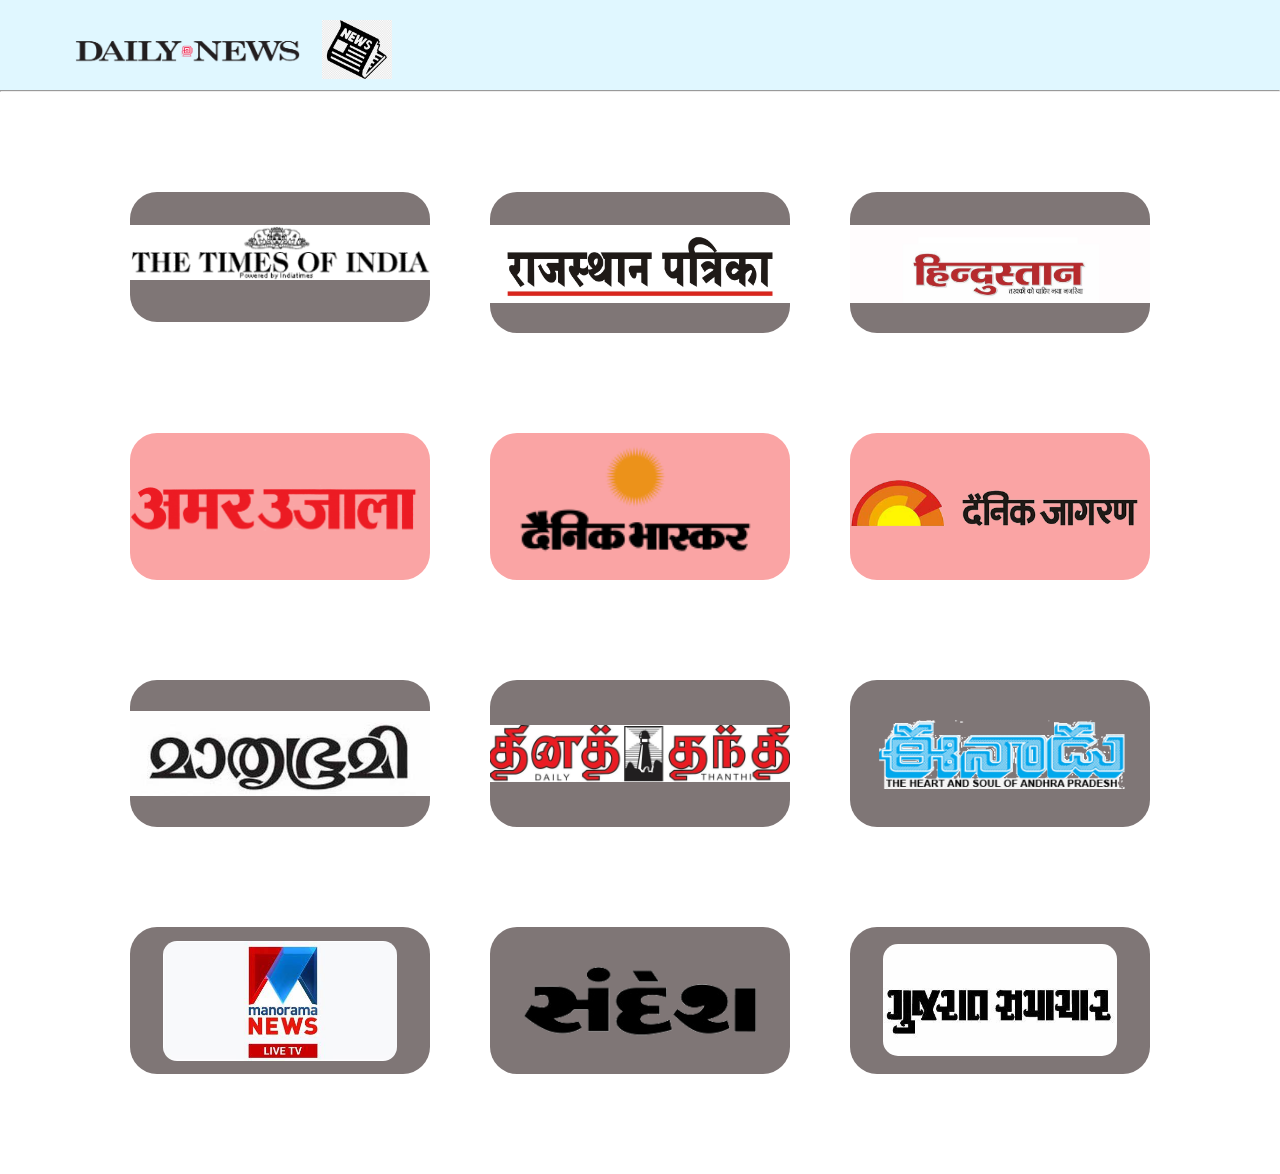
<file: index.html>
<!DOCTYPE html>
<html lang="en">

<head>
    <meta charset="UTF-8">
    <meta http-equiv="X-UA-Compatible" content="IE=edge">
    <meta name="viewport" content="width=device-width, initial-scale=1.0">
    <title>News </title>
    <link rel="stylesheet" href="new.css">
</head>

<body>
    <header>
        <div class="main">
            <div class="logo"></div>
            <div class="logo2"></div>
        </div><hr>
    </header>
    <main>
        <div class="box">
            <div class="box1">
                <a href="https://timesofindia.indiatimes.com/" class="time">
                    <div class="img1"></div>
                </a>
            </div>

            <div class="box1">
                <a href="https://epaper.patrika.com/" class="rajasthan">
                    <div class="img2"></div>
                </a>
            </div>

            <div class="box1">
                <a href="https://www.livehindustan.com/news-brief/" class="hindustan">
                    <div class="img3"></div>
                </a>
            </div>
        </div>
            <div class="box2">
                <a href="https://epaper.amarujala.com/delhi-city/20220103/01.html?format=img&ed_code=delhi-city" class="amerujala">
                    <div class="img4"></div>
                </a>

                <a href="https://www.bhaskar.com/" class="bhaskar">
                    <div class="img5"></div>
                </a>

                <a href="https://www.jagran.com/" class="jagran">
                    <div class="img6"></div>
                </a>
            </div>
            <div class="box3">
                <a href="https://www.mathrubhumi.com/" class="matra">
                    <div class="img7"></div>
                </a>

                <a href="https://www.dailythanthi.com/" class="thanta">
                    <div class="img8"></div>
                </a>

                <a href="https://epaper.eenadu.net/" class="eendu">
                    <div class="img9"></div>
                </a>
            </div>
            <div class="box4">
                <a href="https://www.manoramaonline.com/" class="malyalm">
                    <div class="img10"></div>
                </a>

                <a href="https://sandesh.com/" class="sandesh">
                    <div class="img11"></div>
                </a>

                <a href="https://www.gujaratsamachar.com/" class="gujarat">
                    <div class="img12"></div>
                </a>
            </div>
            
    </main>
    <footer></footer>
</body>

</html>
</file>
<file: new.css>
*{
    margin: 0px;
    padding: 0px;
}

.main{
    display: flex;
    background-color: #e0f7ff;
}


.logo{
    height: 90px;
    width: 225px;
    background-image: url("R.png");
    background-size: cover;
    margin-left: 75px;
    display: flex;
}

.logo2{
    height: 59px;
    margin-left: 22px;
    margin-top: 20px;
    width: 70px;
    background-image: url("pop.png");
    display: flex;
    background-size: cover;
}

.box{
    display: flex;
    margin: 100px 130px;
    justify-content: space-between;
}

.box2{
    display: flex;
    margin: 100px 130px;
    justify-content: space-between;
}

.box3{
    display: flex;
    margin: 100px 130px;
    justify-content: space-between;
}

.box4{
    display: flex;
    margin: 100px 130px;
    justify-content: space-between;
}


.time{
    height: 130px;
    width: 300px;
    background-color: #7f7676;
    display: flex;
    border-radius: 27px;
}

.rajasthan{
    height: 141px;
    width: 300px;
    background-color: #7f7676;
    display: flex;
    border-radius: 27px;
}

.hindustan{
    height: 141px;
    width: 300px;
    background-color: #7f7676;
    display: flex;
    border-radius: 27px;
}

.amerujala{
    height: 147px;
    width: 300px;
    background-color: #faa4a4;
    display: flex;
    border-radius: 27px;
}

.bhaskar{
    height: 147px;
    width: 300px;
    background-color: #faa4a4;
    display: flex;
    border-radius: 27px;
}

.jagran{
    height: 147px;
    width: 300px;
    background-color: #faa4a4;
    display: flex;
    border-radius: 27px;
}

.matra{
    height: 147px;
    width: 300px;
    background-color: #7f7676;
    display: flex;
    border-radius: 27px;
}

.thanta{
    height: 147px;
    width: 300px;
    background-color: #7f7676;
    display: flex;
    border-radius: 27px;
}

.eendu{
    height: 147px;
    width: 300px;
    background-color: #7f7676;
    display: flex;
    border-radius: 27px;
}

.malyalm{
    height: 147px;
    width: 300px;
    background-color: #7f7676;
    display: flex;
    border-radius: 27px;
}


.sandesh{
    height: 147px;
    width: 300px;
    background-color: #7f7676;
    display: flex;
    border-radius: 27px;
}

.gujarat{
    height: 147px;
    width: 300px;
    background-color: #7f7676;
    display: flex;
    border-radius: 27px;
}



.img1{
    height: 55px;
    margin-top: 33px;
    width: 300px;
    display: flex;
    background-image: url("time.gif");
    background-size: cover;
}

.img2{
    height: 78px;
    margin-top: 33px;
    width: 300px;
    display: flex;
    background-image: url("oip.png");
    background-size: cover;
}

.img3{
    height: 78px;
    margin-top: 33px;
    width: 300px;
    display: flex;
    background-image: url("Hindustan.jpg");
    background-size: cover;
}

.img4{
    height: 46px;
    margin-top:52px;
    width: 288px;
    display: flex;
    background-image: url("amar.png");
    background-size: cover;
}

.img5{
    height: 110px;
    margin-top:11px;
    width: 288px;
    display: flex;
    background-image: url("Dainik.png");
    background-size: cover;
}

.img6{
    height: 63px;
    margin-top:38px;
    width: 288px;
    display: flex;
    background-image: url("jagran.png");
    background-size: cover;
}

.img7{
    height: 85px;
    margin-top:31px;
    width:300px;
    display: flex;
    background-image: url("mara.png");
    background-size: cover;
}

.img8{
    height: 57px;
    margin-top:45px;
    width:300px;
    display: flex;
    background-image: url("Daily_Thanthi.png");
    background-size: cover;
}

.img9{
    height: 80px;
    margin-top:31px;
    width:300px;
    display: flex;
    background-image: url("eenadu.png");
    background-size: cover;
}

.img10{
    height: 120px;
    margin-top:14px;
    width:234px;
    margin-left: 33px;
    display: flex;
    background-image: url("malyalm.png");
    background-size: cover;
    border-radius: 14px;
}

.img11{
    height: 70px;
    margin-top:39px;
    width:234px;
    margin-left: 33px;
    display: flex;
    background-image: url("sandesh.png");
    background-size: cover;
}

.img12{
    height: 112px;
    margin-top:17px;
    width:234px;
    margin-left: 33px;
    display: flex;
    background-image: url("gujratsamachar.png");
    background-size: cover;
    border-radius: 15px;
}
</file>
